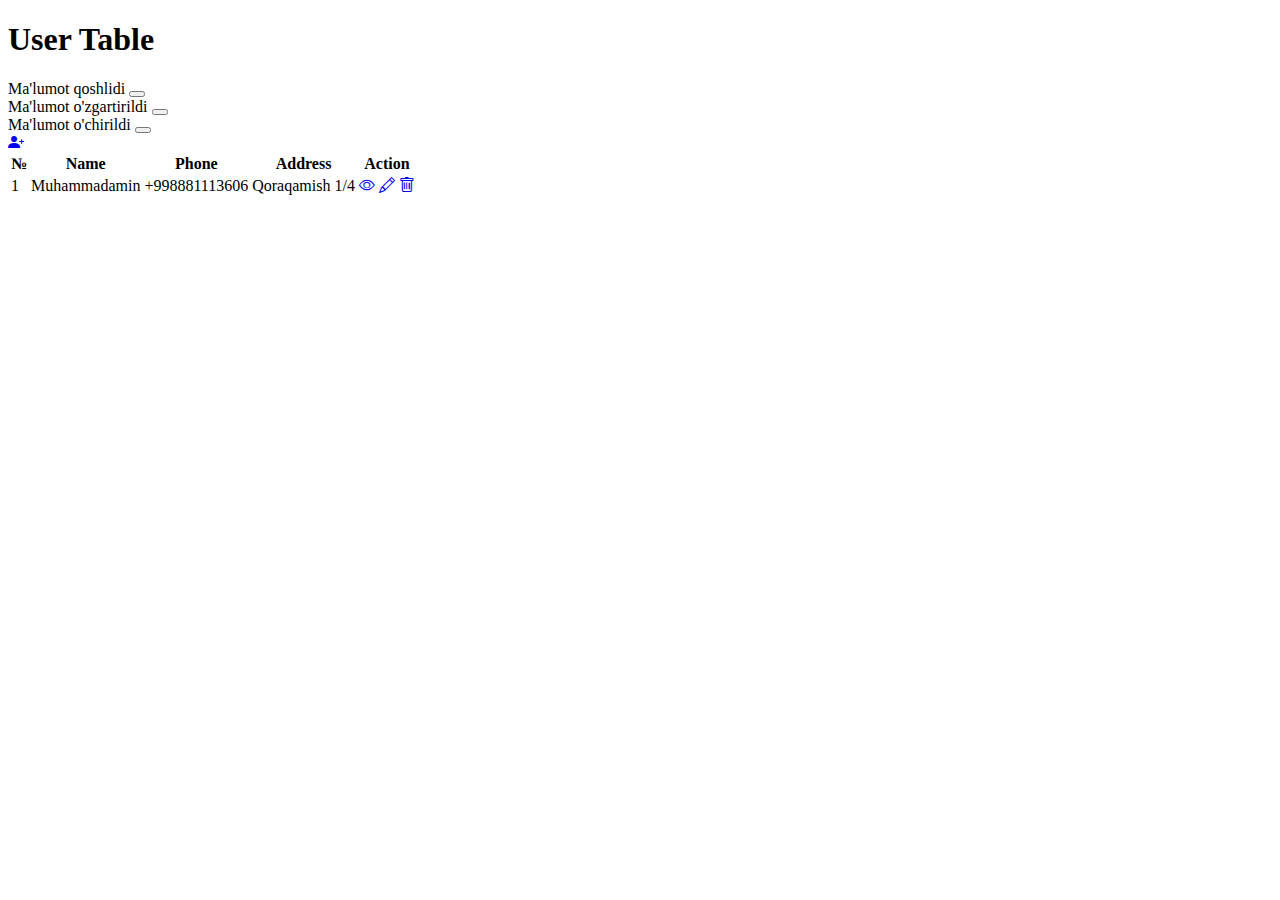
<file: index.html>
<!DOCTYPE html>
<html lang="en">

<head>
    <meta charset="UTF-8">
    <meta name="viewport" content="width=device-width, initial-scale=1.0">
    <link rel="stylesheet" href="style.css">
    <link href="https://cdn.jsdelivr.net/npm/bootstrap@5.3.2/dist/css/bootstrap.min.css" rel="stylesheet"
        integrity="sha384-T3c6CoIi6uLrA9TneNEoa7RxnatzjcDSCmG1MXxSR1GAsXEV/Dwwykc2MPK8M2HN" crossorigin="anonymous">
    <title>Document</title>
</head>

<body>
    <div class="container mt-5">
        <div class="row">
            <div class="col-12 text-center">
                <h1 class="font-monospace text-success">User Table</h1>
            </div>
            <div class="col12">
                <div class="alert alert-success alert-dismissible fade show" role="alert">
                    Ma'lumot qoshlidi   
                    <button type="button" class="btn-close" data-bs-dismiss="alert" aria-label="Close"></button>
                  </div>    
                  <div class="alert alert-warning alert-dismissible fade show" role="alert">
                    Ma'lumot o'zgartirildi
                    <button type="button" class="btn-close" data-bs-dismiss="alert" aria-label="Close"></button>
                  </div>   
                  <div class="alert alert-danger alert-dismissible fade show" role="alert">
                    Ma'lumot o'chirildi 
                    <button type="button" class="btn-close" data-bs-dismiss="alert" aria-label="Close"></button>
                  </div>   
                  
            </div>
            <div class="col-12 text-end mb-5">
                <a href="create.html" class="btn btn-success btn-sm"><i class="bi bi-person-plus-fill"></i> </a>
            </div>
            <div class="col-12">
                <table class="table table-bordered text-center">
                    <thead>
                        <tr>
                            <th>№</th>
                            <th>Name</th>
                            <th>Phone</th>
                            <th>Address</th>
                            <th colspan="3">Action</th>
                        </tr>
                    </thead>
                    <tbody>
                        <tr>
                            <td>1</td>
                            <td>Muhammadamin</td>
                            <td>+998881113606</td>
                            <td>Qoraqamish 1/4</td>
                            <td>
                                <a href="show.html" class="btn btn-primary btn-sm"><i class="bi bi-eye"></i></a>
                            </td>
                            <td>
                                <a href="edit.html" class="btn btn-warning btn-sm"><i class="bi bi-pencil"></i></a>
                            </td>
                            <td>
                                <a href="delete.html" onclick="return confirm('delete?')"
                                    class="btn btn-danger btn-sm"><i class="bi bi-trash"></i></a>
                            </td>

                        </tr>
                    </tbody>

                   

                </table>
            </div>
        </div>
    </div>






    <script src="https://cdn.jsdelivr.net/npm/bootstrap@5.3.2/dist/js/bootstrap.bundle.min.js"
        integrity="sha384-C6RzsynM9kWDrMNeT87bh95OGNyZPhcTNXj1NW7RuBCsyN/o0jlpcV8Qyq46cDfL"
        crossorigin="anonymous"></script>
</body>

</html>
</file>
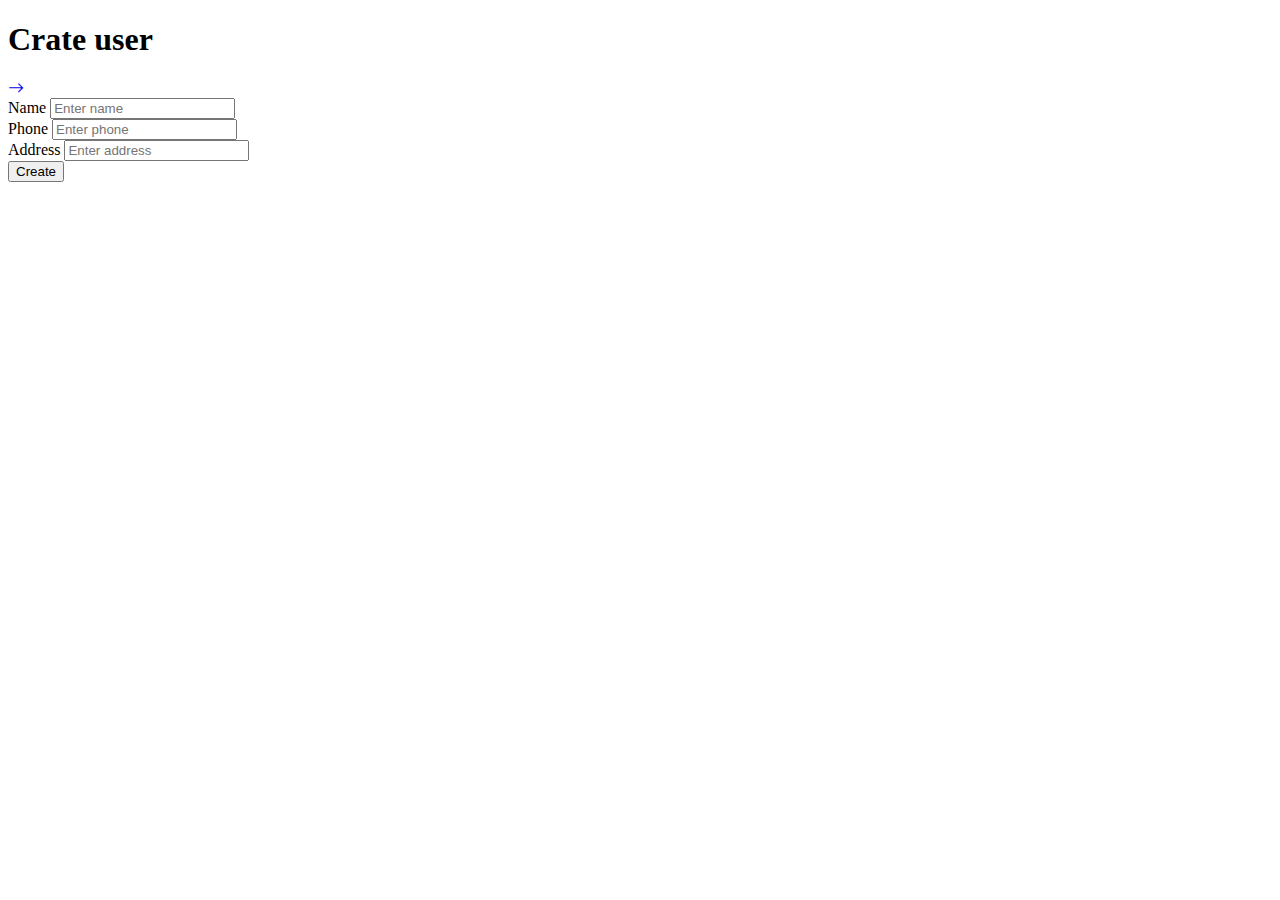
<file: create.html>
<!DOCTYPE html>
<html lang="en">

<head>
    <meta charset="UTF-8">
    <meta name="viewport" content="width=device-width, initial-scale=1.0">
    <link rel="stylesheet" href="style.css">
    <link href="https://cdn.jsdelivr.net/npm/bootstrap@5.3.2/dist/css/bootstrap.min.css" rel="stylesheet"
        integrity="sha384-T3c6CoIi6uLrA9TneNEoa7RxnatzjcDSCmG1MXxSR1GAsXEV/Dwwykc2MPK8M2HN" crossorigin="anonymous">
    <title>Document</title>
</head>

<body>
    <div class="container mt-5">
        <div class="row">
            <div class="col-12 text-center">
                <h1 class="font-monospace text-success">Crate user</h1>
            </div>
            <div class="col-12 text-end mb-5">
                <a href="index.html" class="btn btn-warning btn-sm"><i class="bi bi-arrow-right"></i> </a>
            </div>
            <div class="col-12">
              <form action="" method="post" autocomplete="off">
                <div class="mb-3">
              <label class="form-label" for="name">Name</label>
              <input class="form-control" type="text" placeholder="Enter name" id="name" required>
            </div>
            <div class="mb-3">
                <label class="form-label" for="phone">Phone</label>
                <input class="form-control" type="text" placeholder="Enter phone" id="phone" required>
              </div>
              <div class="mb-3">
                <label class="form-label" for="address">Address</label>
                <input class="form-control" type="text" placeholder="Enter address" id="address" required>
              </div>

              <button type="submit" class="btn btn-success">Create</button>
              </form>
            </div>
        </div>
    </div>






    <script src="https://cdn.jsdelivr.net/npm/bootstrap@5.3.2/dist/js/bootstrap.bundle.min.js"
        integrity="sha384-C6RzsynM9kWDrMNeT87bh95OGNyZPhcTNXj1NW7RuBCsyN/o0jlpcV8Qyq46cDfL"
        crossorigin="anonymous"></script>
</body>

</html>
</file>
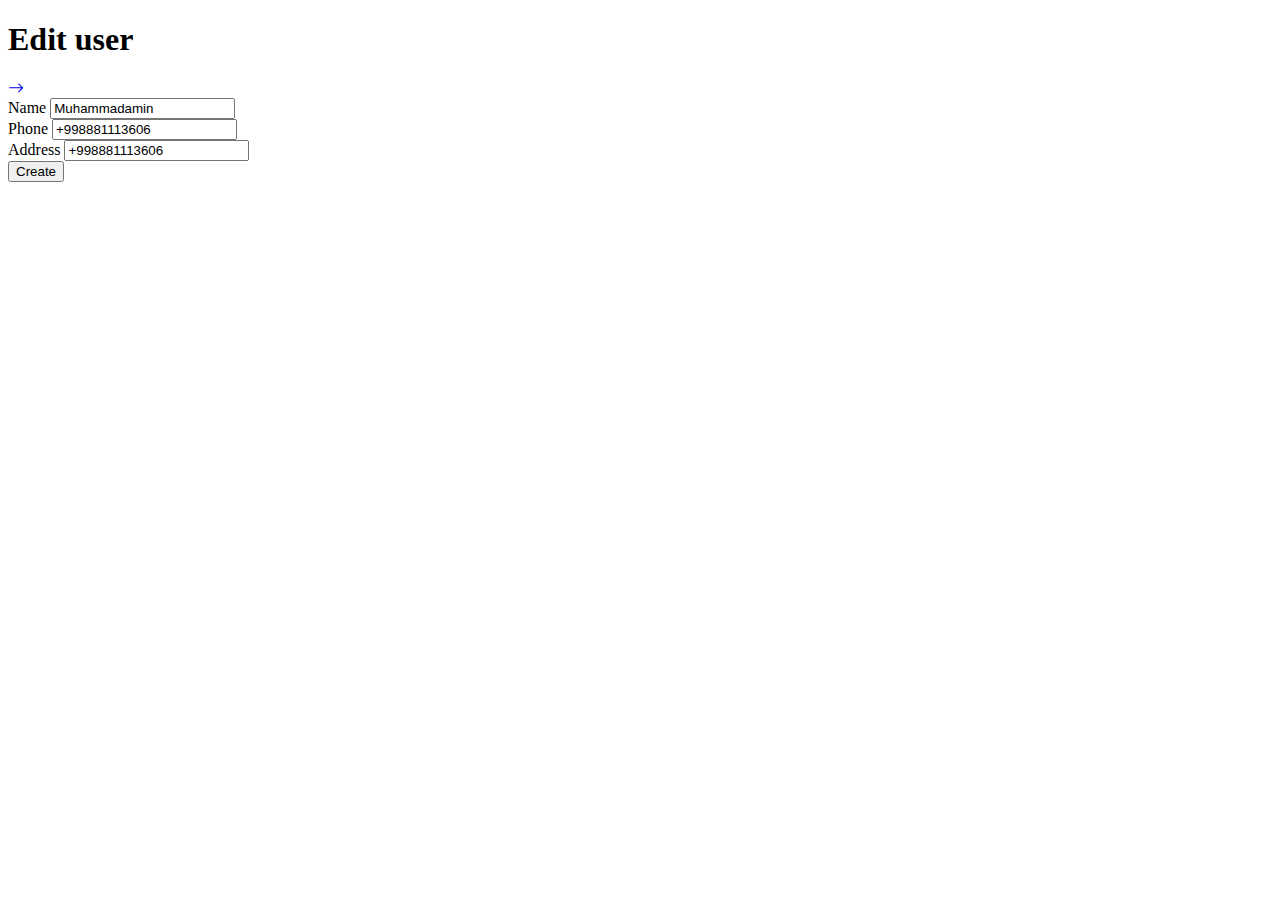
<file: edit.html>
<!DOCTYPE html>
<html lang="en">

<head>
    <meta charset="UTF-8">
    <meta name="viewport" content="width=device-width, initial-scale=1.0">
    <link rel="stylesheet" href="style.css">
    <link href="https://cdn.jsdelivr.net/npm/bootstrap@5.3.2/dist/css/bootstrap.min.css" rel="stylesheet"
        integrity="sha384-T3c6CoIi6uLrA9TneNEoa7RxnatzjcDSCmG1MXxSR1GAsXEV/Dwwykc2MPK8M2HN" crossorigin="anonymous">
    <title>Document</title>
</head>

<body>
    <div class="container mt-5">
        <div class="row">
            <div class="col-12 text-center">
                <h1 class="font-monospace text-success">Edit user</h1>
            </div>
            <div class="col-12 text-end mb-5">
                <a href="index.html" class="btn btn-warning btn-sm"><i class="bi bi-arrow-right"></i> </a>
            </div>
            <div class="col-12">
              <form action="" method="post" autocomplete="off">
                <div class="mb-3">
              <label class="form-label" for="name">Name</label>
              <input class="form-control" type="text" value="Muhammadamin" placeholder="Enter name" id="name" required>
            </div>
            <div class="mb-3">
                <label class="form-label" for="phone">Phone</label>
                <input class="form-control" type="text" value="+998881113606" placeholder="Enter phone" id="phone" required>
              </div>
              <div class="mb-3">
                <label class="form-label" for="address">Address</label>
                <input class="form-control" type="text" value="+998881113606" placeholder="Enter address" id="address" required>
              </div>

              <button type="submit" class="btn btn-success">Create</button>
              </form>
            </div>
        </div>
    </div>






    <script src="https://cdn.jsdelivr.net/npm/bootstrap@5.3.2/dist/js/bootstrap.bundle.min.js"
        integrity="sha384-C6RzsynM9kWDrMNeT87bh95OGNyZPhcTNXj1NW7RuBCsyN/o0jlpcV8Qyq46cDfL"
        crossorigin="anonymous"></script>
</body>

</html>
</file>
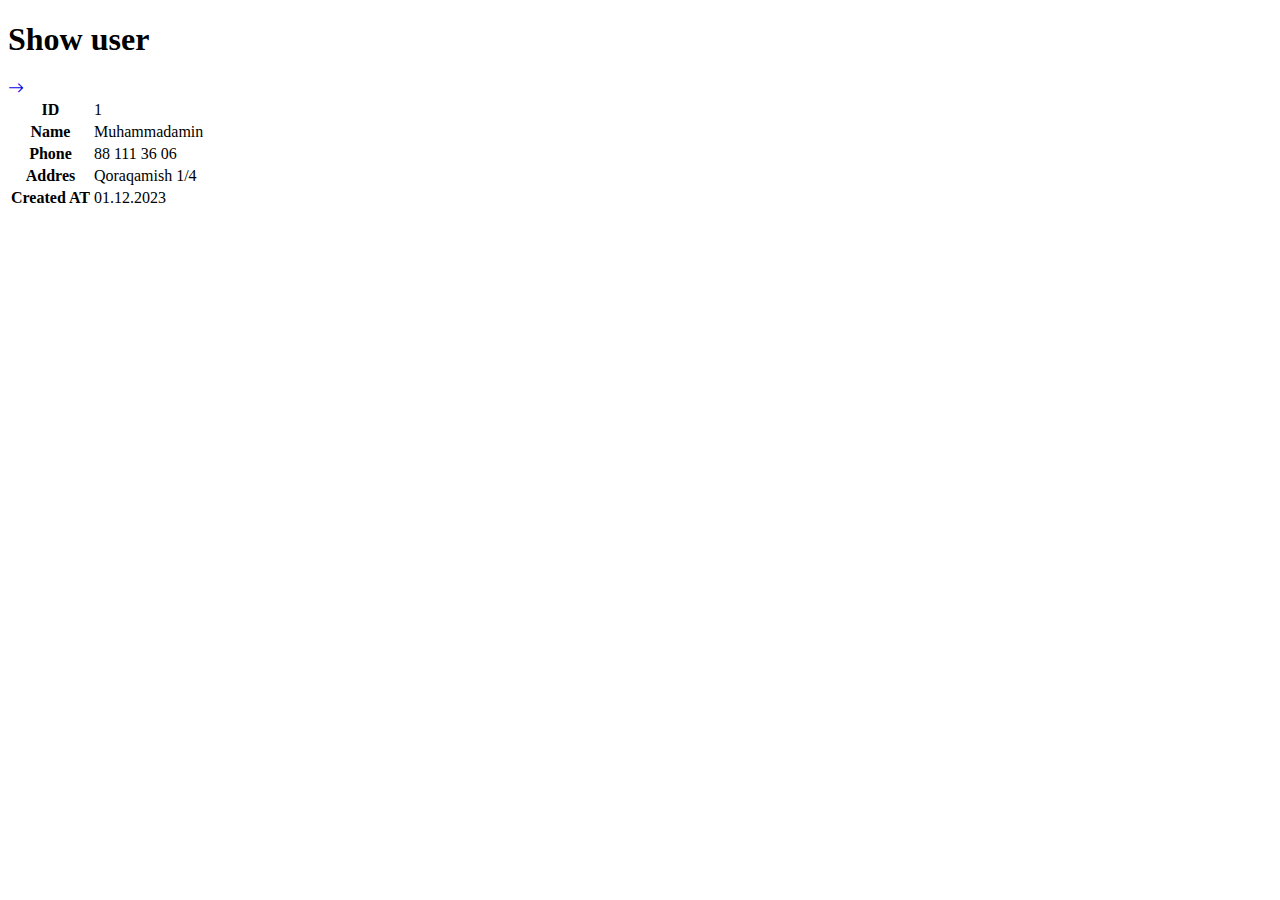
<file: show.html>
<!DOCTYPE html>
<html lang="en">

<head>
    <meta charset="UTF-8">
    <meta name="viewport" content="width=device-width, initial-scale=1.0">
    <link rel="stylesheet" href="style.css">
    <link href="https://cdn.jsdelivr.net/npm/bootstrap@5.3.2/dist/css/bootstrap.min.css" rel="stylesheet"
        integrity="sha384-T3c6CoIi6uLrA9TneNEoa7RxnatzjcDSCmG1MXxSR1GAsXEV/Dwwykc2MPK8M2HN" crossorigin="anonymous">
    <title>Document</title>
</head>

<body>
    <div class="container mt-5">
        <div class="row">
            <div class="col-12 text-center">
                <h1 class="font-monospace text-success">Show user</h1>
            </div>
            <div class="col-12 text-end mb-5">
                <a href="index.html" class="btn btn-warning btn-sm"><i class="bi bi-arrow-right"></i> </a>
            </div>
            <div class="col12">
                <table class="table table-bordered text-center">
                    <tr>
                        <th>ID</th>
                        <td>1</td>
                    </tr>
                    <tr>
                        <th>Name</th>
                        <td>Muhammadamin</td>
                    </tr>
                    <tr>
                        <th>Phone</th>
                        <td>88 111 36 06</td>
                    </tr>
                    <tr>
                        <th>Addres</th>
                        <td>Qoraqamish 1/4</td>
                    </tr>
                    <tr>
                        <th>Created AT</th>
                        <td>01.12.2023</td>
                    </tr>
                </table>
            </div>
        </div>
    </div>






    <script src="https://cdn.jsdelivr.net/npm/bootstrap@5.3.2/dist/js/bootstrap.bundle.min.js"
        integrity="sha384-C6RzsynM9kWDrMNeT87bh95OGNyZPhcTNXj1NW7RuBCsyN/o0jlpcV8Qyq46cDfL"
        crossorigin="anonymous"></script>
</body>

</html>
</file>
<file: style.css>
@import url("https://cdn.jsdelivr.net/npm/bootstrap-icons@1.11.2/font/bootstrap-icons.min.css");
</file>
